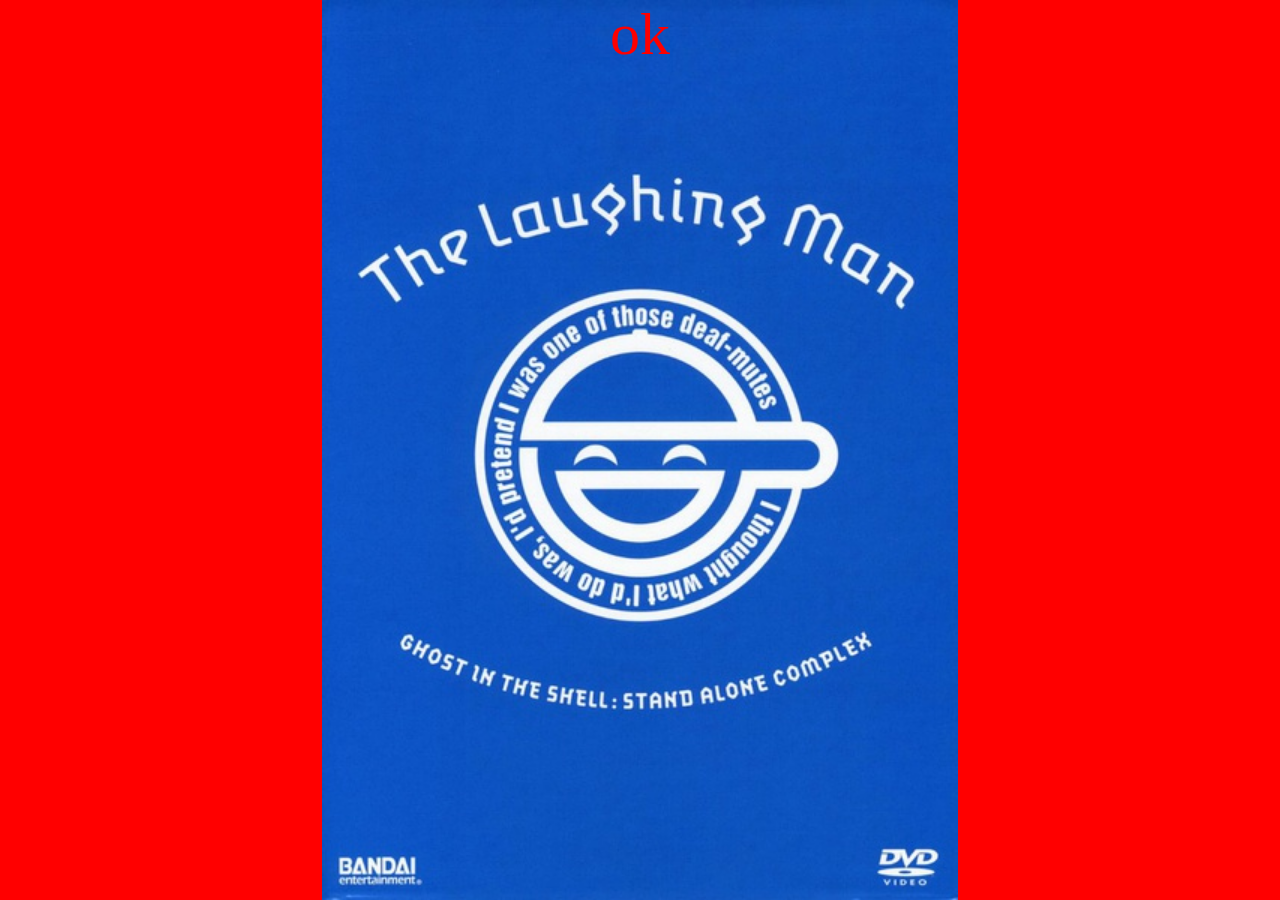
<file: app/src/main/assets/2/index.html>
<!DOCTYPE html>
<html lang="en">
<head>
    <meta http-equiv="X-UA-Compatible" content="IE=Edge，chrome=1">
        <!-- 不允许用户缩放页面 -->
            <meta name="viewport" content="width=device-width, initial-scale=1.0, user-scalable=0">
    <meta charset="utf-8">
    <title>auto</title>
    <link href="index.css" rel="stylesheet" type="text/css"/>
</head>
<body>
    <div id="container">
            <div id="fluid">
                <div id="fluid_two" class="back_img">ok</div>
            </div>
    </div>
</body>
</html>
</file>
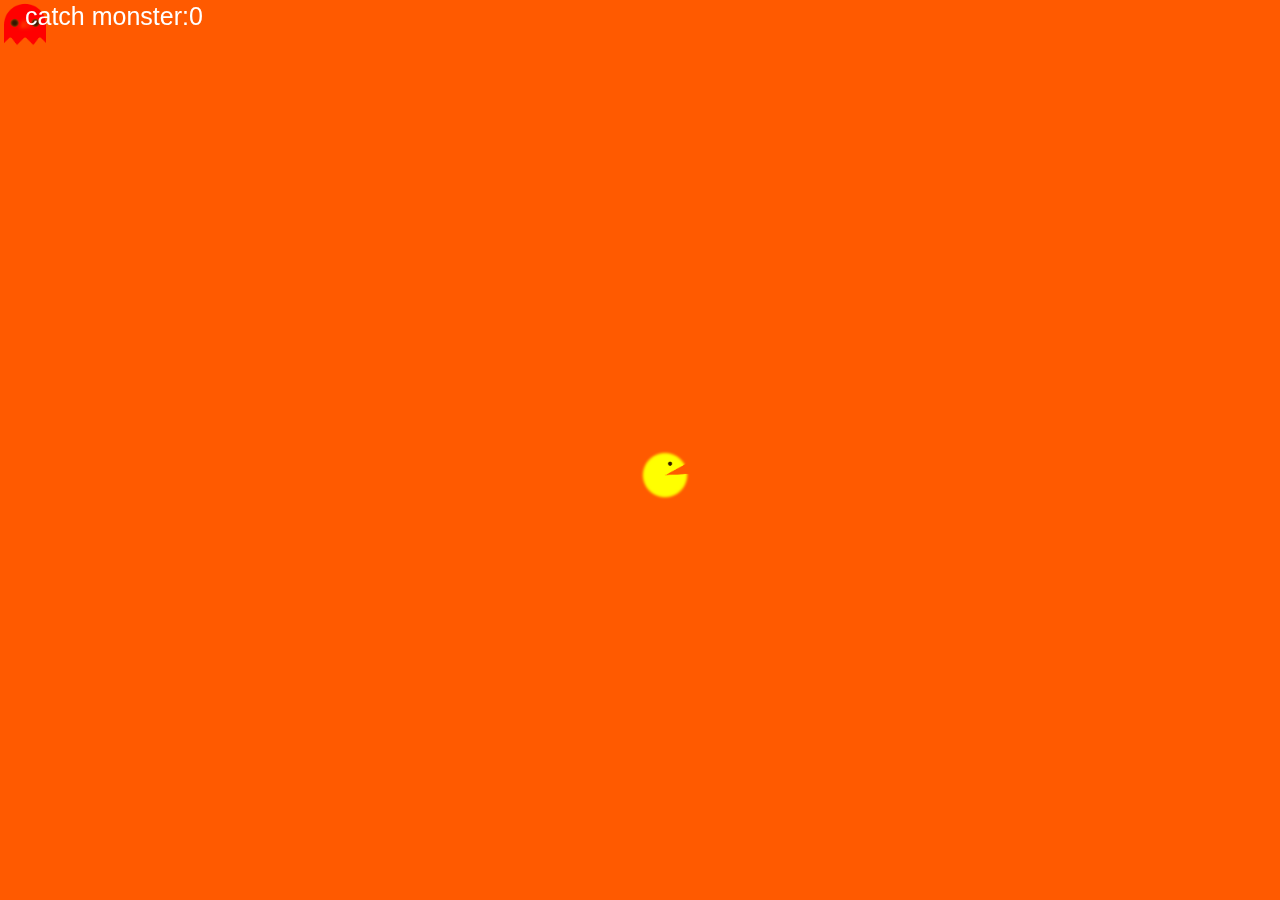
<file: app/src/main/assets/3/index.html>
<!DOCTYPE html>
<html lang="en">
<head>
    <meta http-equiv="X-UA-Compatible" content="IE=Edge，chrome=1">
    <meta name="viewport" content="width=device-width, initial-scale=1.0, user-scalable=0">
    <meta charset="utf-8">
    <title>catch moster</title>
    <link href="index.css" rel="stylesheet" type="text/css"/>
</head>
<body>
<div id="container">
    <div id="main">
        <!--<canvas id='canvas' width="" height=""></canvas>-->
    </div>
</div>
<script src="index.js"></script>
</body>
</html>
</file>
<file: app/src/main/assets/2/index.css>
@charset "UTF-8";

    html{font-size:93.75%;}
    html,body{height:100%;background-color: #0f0f0f;overflow-x: hidden;}

    body,div{margin:0;padding:0;}
    img{display:block;margin:0 auto;max-width: 100%;max-height: 100%;-ms-interpolation-mode: bicubic;}
    .back_img{background-repeat:no-repeat;background-position: center center;background-size: contain;}

#container{
    width:100%;
    height:100%;
}

    #fluid{
        width:100%;
        height:100%;
    }

        #fluid_two{
            width:100%;
            height:100%;
            background-color: #0E52BF;

            background-image: url('img.jpg');

            color:red;
            font-size: 1rem;
            text-align: center;
        }

        /*1280分辨率以上（大于1200px)*/
        @media screen and ( min-width:1200px ){
            html{font-size:375% !important;}
            #fluid_two{
                background-color: red;
            }
        }
        /*1100分辨率（大于960px，小于1199px）*/
        @media screen and (min-width: 960px) and (max-width: 1199px) {
            html{font-size:281.25% !important;}
        }
        /*880分辨率（大于768px，小于959px）*/
        @media screen and (min-width: 768px) and (max-width: 959px) {
            html{font-size:187.5% !important;}
        }
        /*720分辨率（大于480px，小于767px）*/
        @media screen and (min-width: 480px) and (max-width: 767px){
            html{font-size:140.625% !important;}
            /*
              720*1280的手机
                  横屏：w1280/2=640显示此分辨率下的样式*/
        }
        /*440分辨率以下（小于479px)*/
        @media screen and ( max-width:479px ){
            html{font-size:93.75% !important;}
            /*
              720*1280的手机
                  竖屏：w720/2=360显示此分辨率下的样式
                  横屏：w1280/2=640显示720分辨率的样式*/
        }
</file>
<file: app/src/main/assets/3/index.css>
@charset "UTF-8";
    /*HUA[LAYOUT
    */
        /*IMAGE
            CANVAS
        */
        /*TEXT
        */
    html{font-size: 93.75%;}
    html,body{height: 100%;background-color: #ff5a00;overflow-x: hidden;}

    body,div,canvas{margin: 0;padding: 0;}
    img{display: block;margin: 0 auto;max-width: 100%;max-height: 100%;-ms-interpolation-mode: bicubic;}
    .back_img{background-repeat: no-repeat;background-position: center center;background-size: contain;}

#container{
    width: 100%;
    height: 100%;
}
    #main{
        width: 100%;
        height: 100%;
    }
        canvas{
            display: block;
                margin: 0 auto;

                max-width: 100%;
            max-height: 100%;
        }

    /*1280分辨率以上（大于1200px)*/
    @media screen and ( min-width: 1200px ){
        html{font-size: 375% !important;}
    }
    /*1100分辨率（大于960px，小于1199px）*/
    @media screen and (min-width: 960px) and (max-width: 1199px) {
        html{font-size: 281.25% !important;}
    }
    /*880分辨率（大于768px，小于959px）*/
    @media screen and (min-width: 768px) and (max-width: 959px) {
        html{font-size: 187.5% !important;}
    }
    /*720分辨率（大于480px，小于767px）*/
    @media screen and (min-width: 480px) and (max-width: 767px){
        html{font-size: 140.625% !important;}
        /*
          720*1280的手机
              横屏：w1280/2=640显示此分辨率下的样式*/
    }
    /*440分辨率以下（小于479px)*/
    @media screen and ( max-width: 479px ){
        html{font-size: 93.75% !important;}
        /*
          720*1280的手机
              竖屏：w720/2=360显示此分辨率下的样式
              横屏：w1280/2=640显示720分辨率的样式*/
    }
</file>
